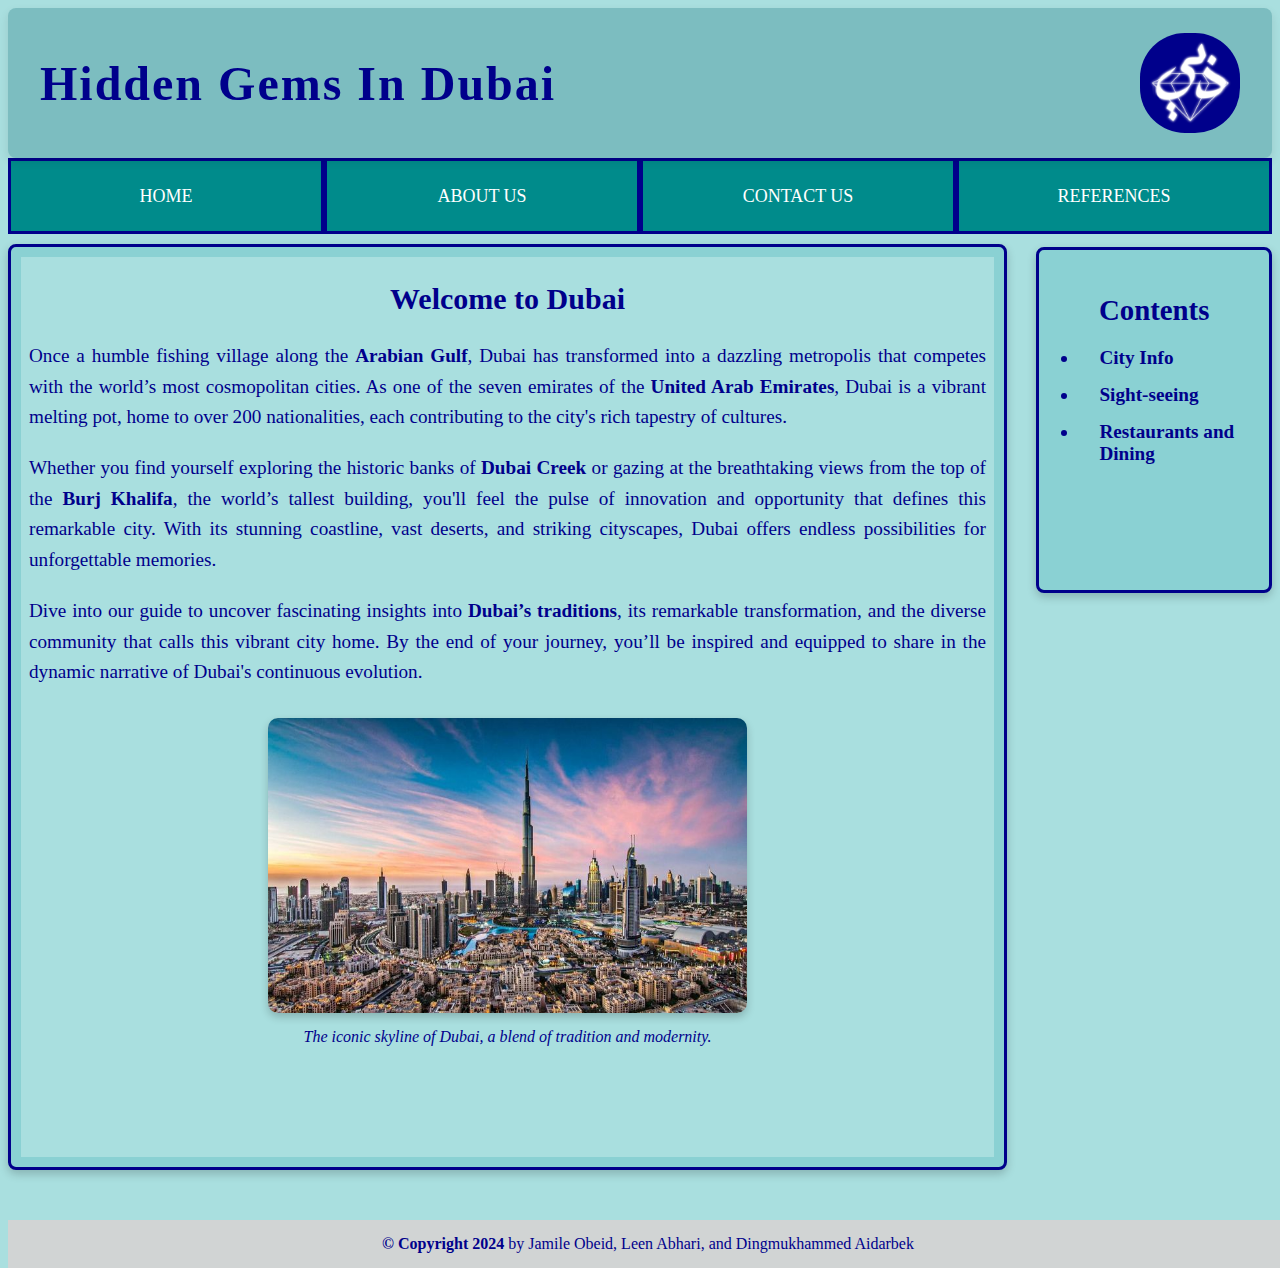
<file: index.html>
<!--
    INDEX PAGE
    JAMILE LEEN DINGMUKHAMMED 
-->
<!DOCTYPE html>
<html lang="en">
    <head>
        <meta charset="UTF-8">
        <title>Hidden Gems in Dubai</title>
        <link rel = "stylesheet" href = "assets/CSS/style.css">
    </head>

    <body>
        <!--sticky header with text and logo-->
        <div class="sticky">
            <div class="header-content">
                <h1>Hidden Gems In Dubai</h1>
                <img src="assets/images/logo.png" alt="Logo" class="logo">
            </div>
        </div>

        <!--container to hold navigation bar-->
        <div class="container">
            <a href="index.html" class="box">HOME</a>
            <a href="aboutus.html" class="box">ABOUT US</a>
            <a href="contactus.html" class="box">CONTACT US</a>
            <a href="references.html" class="box">REFERENCES</a>
        </div>
        
        <!--
        Aside to hold main page content navigation
        Below in the aside, we are making use of 'inline' styling !!-->
        <aside style = "float: right">
            <h2 style="text-align: center; font-size: 1.8rem; color: darkblue; margin-bottom: 20px;">Contents</h2>
            <ul>
                <li style="font-size: 1.2rem; margin-bottom: 15px;">
                    <a href="index.html" style="color: darkblue; font-weight: bold; text-decoration: none;">
                        City Info
                    </a>
                </li>
        
                <li style="font-size: 1.2rem; margin-bottom: 15px;">
                    <a href="sight-seeing.html"style="color: darkblue; font-weight: bold; text-decoration: none;">
                        Sight-seeing
                    </a>
                </li>
            
                <li style="font-size: 1.2rem;">
                    <a href="restaurants.html" style="color: darkblue; font-weight: bold; text-decoration: none;">
                        Restaurants and Dining
                    </a>
                </li>
            </ul>
        </aside>
        
        <!--Frame to hold the city info page-->
        <iframe src = "cityinfo.html" name = "mainframe" class = "main" style = "float:left;height:900px"></iframe>

        <!--Footer using ID-->
        <div style="float: left;">
            <div id="footer"><span>&copy Copyright 2024</span> by Jamile Obeid, Leen Abhari, and Dingmukhammed Aidarbek</div>
        </div>
    </body>
</html>
</file>
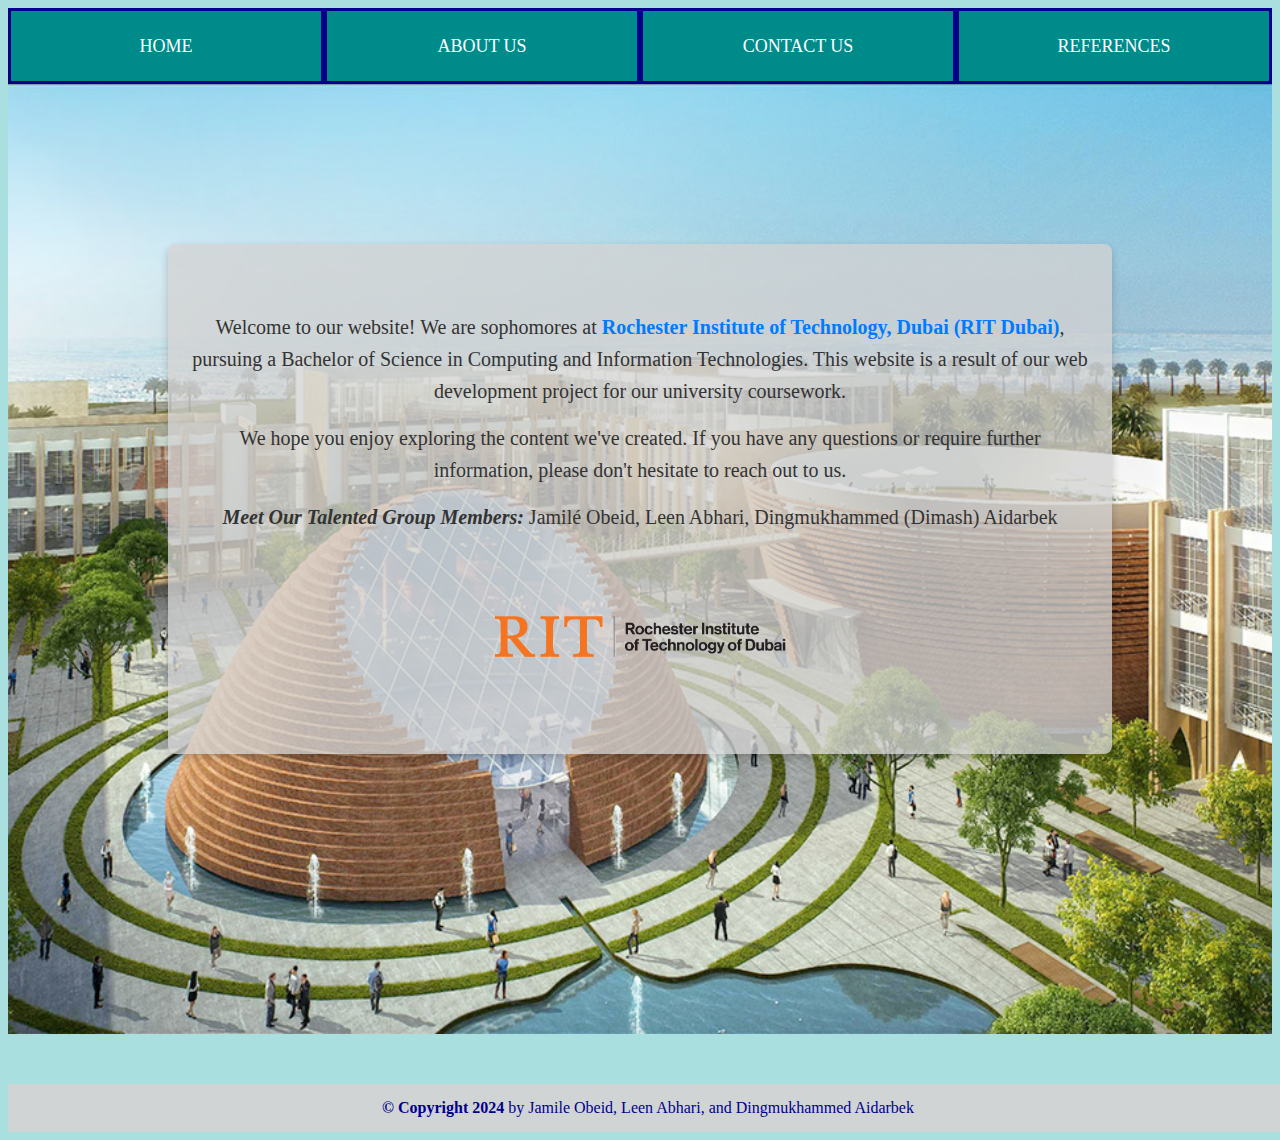
<file: aboutus.html>
<!--
    ABOUT US PAGE
    JAMILE LEEN DINGMUKHAMMED 
-->
<!DOCTYPE html>
<html lang="en">
    <head>
        <meta charset="UTF-8">
        <title>About Us</title>
        <link rel = "stylesheet" href = "assets/CSS/style.css">
    </head>

    <body>
        <div class="container">
            <a href="index.html" class="box">HOME</a>
            <a href="aboutus.html" class="box">ABOUT US</a>
            <a href="contactus.html" class="box">CONTACT US</a>
            <a href="references.html" class="box">REFERENCES</a>
        </div>

        <!--outer-box holding section with about us information-->
        <div class="outer-box">
            <div class="section">
                <p><center><br>Welcome to our website! We are sophomores at <a href="https://www.rit.edu/dubai/">Rochester Institute of Technology, Dubai (RIT Dubai)</a>, 
                    pursuing a Bachelor of Science in Computing and Information Technologies. This website is a result of our web development project for 
                    our university coursework.</center></p>

                <p><center>We hope you enjoy exploring the content we've created. If you have any questions or 
                    require further information, please don't hesitate to reach out to us.</center></p>

                <p><center><em><strong>Meet Our Talented Group Members:</strong></em> Jamilé Obeid, Leen Abhari, Dingmukhammed (Dimash) Aidarbek </center></p>
                
                <br><br>
                
                <center><img src="assets/images/RIT_2018_logo_Dubai_rgb_hor_k.png" width="300px"></img></center>
            </div></div>
        <div id="footer"><span>&copy Copyright 2024</span> by Jamile Obeid, Leen Abhari, and Dingmukhammed Aidarbek</div>
    </body>
</html>
</file>
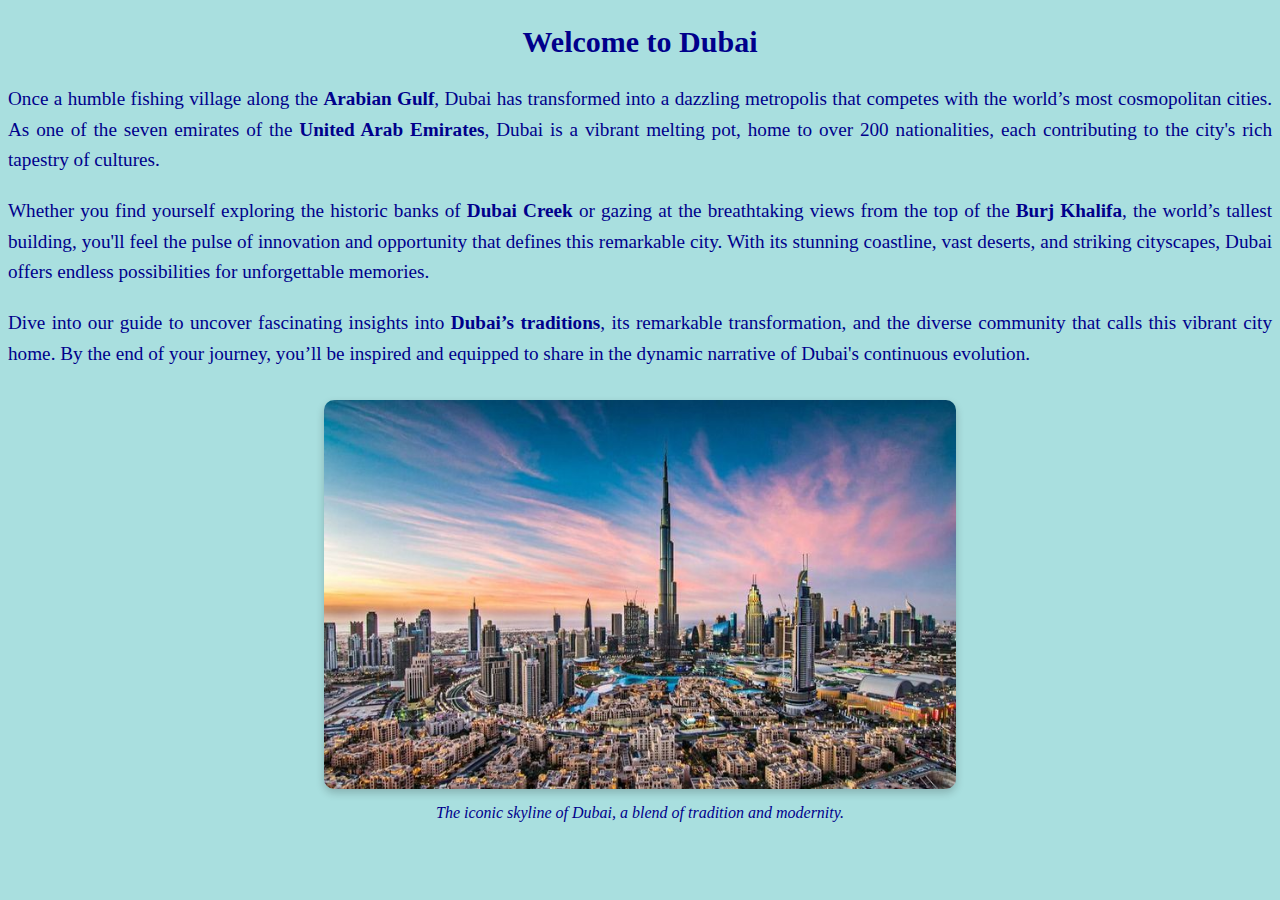
<file: cityinfo.html>
<!--
    WELCOME PAGE
    JAMILE LEEN DINGMUKHAMMED 
-->
<!DOCTYPE html>
<html lang="en">
    <head>
        <meta charset="UTF-8">
        <link rel = "stylesheet" href = "assets/CSS/style.css">
    </head>

    <!--In this file, we will make use of 'inline' styling-->
    <body>
        <h2 style="text-align: center; color: darkblue;">Welcome to Dubai</h2>
        <p style="font-size: 1.2rem; line-height: 1.6; text-align: justify; margin: 20px 0;">
            Once a humble fishing village along the <span>Arabian Gulf</span>, Dubai has transformed into a dazzling metropolis that competes with 
            the world’s most cosmopolitan cities. As one of the seven emirates of the <span>United Arab Emirates</span>, Dubai is a vibrant melting 
            pot, home to over 200 nationalities, each contributing to the city's rich tapestry of cultures.
        </p>
        
        <p style="font-size: 1.2rem; line-height: 1.6; text-align: justify; margin: 20px 0;">
            Whether you find yourself exploring the historic banks of <span>Dubai Creek</span> or gazing at the breathtaking views from the top of 
            the <span class = "bold">Burj Khalifa</span>, the world’s tallest building, you'll feel the pulse of innovation and opportunity that defines this remarkable city. 
            With its stunning coastline, vast deserts, and striking cityscapes, Dubai offers endless possibilities for unforgettable memories.
        </p>

        <p style="font-size: 1.2rem; line-height: 1.6; text-align: justify; margin: 20px 0;">
            Dive into our guide to uncover fascinating insights into <span>Dubai’s traditions</span>, its remarkable transformation, and the diverse 
            community that calls this vibrant city home. By the end of your journey, you’ll be inspired and equipped to share in the dynamic 
            narrative of Dubai's continuous evolution.
        </p>

        <div style="text-align: center; margin-top: 30px;">
            <img src="assets/images/dubaiskyline.jpeg" alt="Dubai Skyline" style="width: 50%; border-radius: 10px; box-shadow: 0 4px 8px rgba(0, 0, 0, 0.2);">
            <p style="font-size: 1rem; color: darkblue; margin-top: 10px; font-style: italic;">The iconic skyline of Dubai, a blend of tradition and modernity.</p>
        </div>
</body>
</html>
</file>
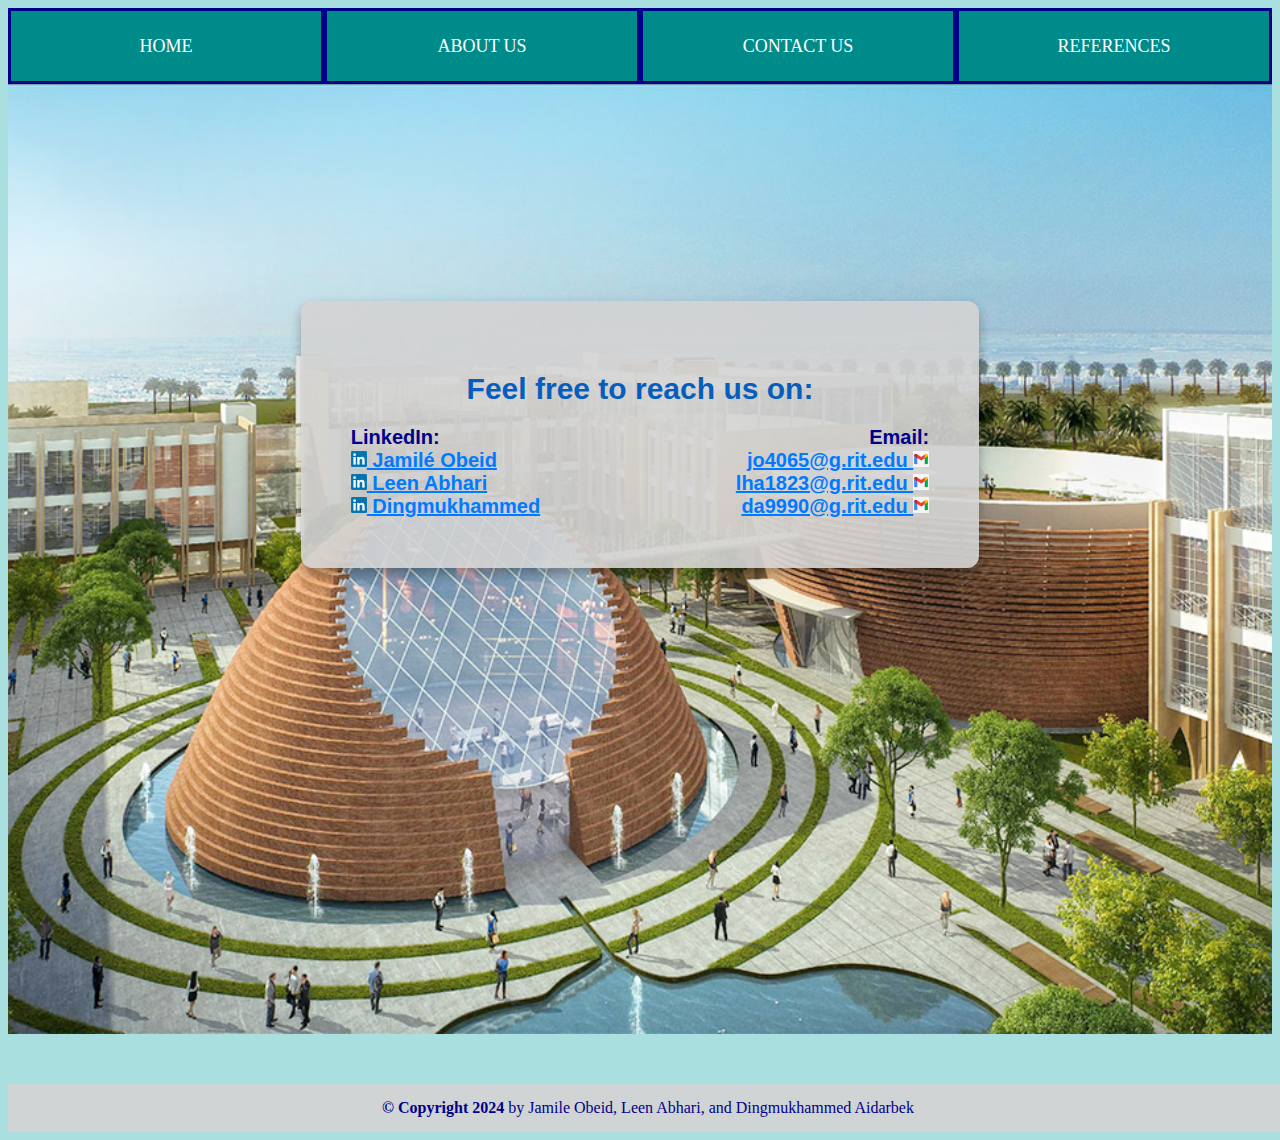
<file: contactus.html>
<!DOCTYPE html>
<html lang="en">
    <head>
        <meta charset="UTF-8">
        <title>Contact Us</title>
        <link rel = "stylesheet" href = "assets/CSS/style.css">
    </head>

    <body>
        <div class="container">
            <a href="index.html" class="box">HOME</a>
            <a href="aboutus.html" class="box">ABOUT US</a>
            <a href="contactus.html" class="box">CONTACT US</a>
            <a href="references.html" class="box">REFERENCES</a>
        </div>

        <!--
        outer box to hold inner box with contact information
        using anchor to link to 3rd party sites
        -->
        <div class="outer-box-contact">
            <div class="inner-box-contact">
                <h1>Feel free to reach us on:</h1>
                <div style="display: flex; justify-content: space-between;">
                    <div style="text-align: left;">
                        <strong>LinkedIn:</strong><br>
                        <a href="https://www.linkedin.com/in/jamil%C3%A9-obeid-31843b285/">
                            <img src="./assets/images/LinkedIn_logo.png" alt="LinkedIn Logo" style="width: 16px; height: 16px;"> Jamilé Obeid
                        </a><br>
                        <a href="https://www.linkedin.com/in/leen-abhari-435986318/">
                            <img src="./assets/images/LinkedIn_logo.png" alt="LinkedIn Logo" style="width: 16px; height: 16px;"> Leen Abhari
                        </a><br>
                        <a href="https://www.linkedin.com/in/dingaidarbek/">
                            <img src="./assets/images/LinkedIn_logo.png" alt="LinkedIn Logo" style="width: 16px; height: 16px;"> Dingmukhammed
                        </a>
                    </div>
                    <div style="text-align: right;">
                        <strong>Email:</strong><br>
                        <a href="mailto: jo4065@g.rit.edu">
                            jo4065@g.rit.edu <img src="./assets/images/gmail.png" alt="Gmail Logo" style="width: 16px; height: 16px;">
                        </a><br>
                        <a href="mailto: lha1823@g.rit.edu">
                            lha1823@g.rit.edu <img src="./assets/images/gmail.png" alt="Gmail Logo" style="width: 16px; height: 16px;">
                        </a><br>
                        <a href="mailto: da9990@g.rit.edu">
                            da9990@g.rit.edu <img src="./assets/images/gmail.png" alt="Gmail Logo" style="width: 16px; height: 16px;">
                        </a>
                    </div>
                    
                </div>
            </div>
        </div>
        
        
        <div id="footer"><span>&copy Copyright 2024</span> by Jamile Obeid, Leen Abhari, and Dingmukhammed Aidarbek</div>
    </body>
</html>
</file>
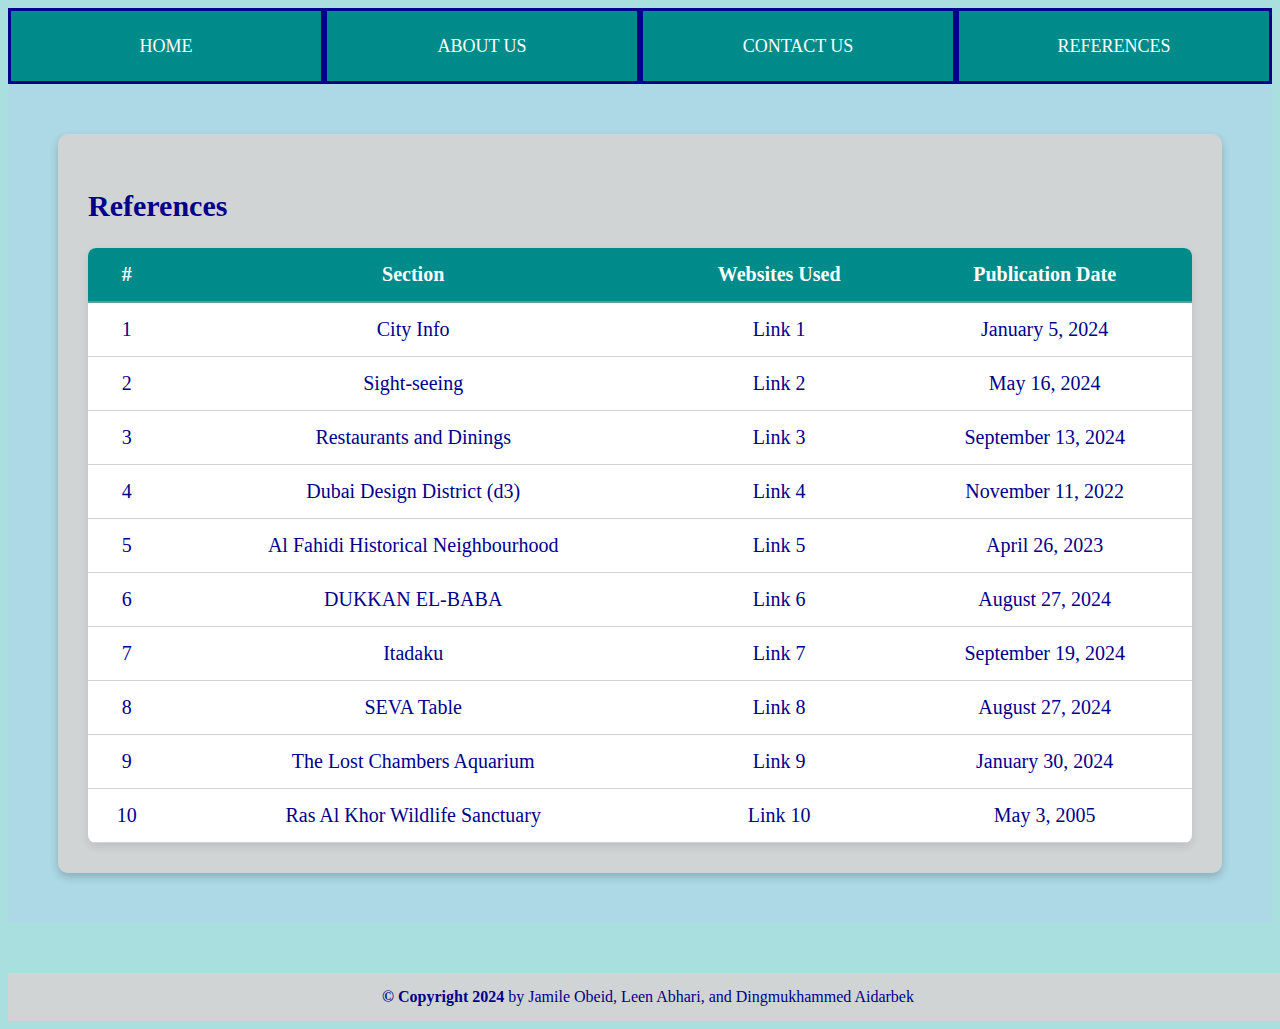
<file: references.html>
<!--
    REFERENCES PAGE
    JAMILE LEEN DINGMUKHAMMED 
-->
<!DOCTYPE html>
<html lang="en">
    <head>
        <meta charset="UTF-8">
        <title>References</title>
        <link rel = "stylesheet" href = "assets/CSS/style.css">
    </head>

    <body>
        <div class="container">
            <a href="index.html" class="box">HOME</a>
            <a href="aboutus.html" class="box">ABOUT US</a>
            <a href="contactus.html" class="box">CONTACT US</a>
            <a href="references.html" class="box">REFERENCES</a>
        </div>

        <!--table to display references-->
        <div class="outer-box2">
            <div class="inner-box2">
                <h2>References</h2>
                <table class="custom-table">
                    <thead>
                        <tr>
                            <th>#</th>
                            <th>Section</th>
                            <th>Websites Used</th>
                            <th>Publication Date</th>
                        </tr>
                    </thead>
                    <tbody>
                        <tr>
                            <td>1</td>
                            <td>City Info</td>
                            <td><a href="https://www.visitdubai.com/en/explore-dubai/about-dubai ">Link 1</a></td>
                            <td>January 5, 2024</td>
                        </tr>
                        <tr>
                            <td>2</td>
                            <td>Sight-seeing</td>
                            <td><a href="https://365adventures.me/hidden-gems-in-uae/">Link 2</a></td>
                            <td>May 16, 2024</td>
                        </tr>
                        <tr>
                            <td>3</td>
                            <td>Restaurants and Dinings</td>
                            <td><a href="https://whatson.ae/2024/09/from-restaurants-to-cafes-here-are-the-12-best-hidden-gems-in-dubai/">Link 3</a></td>
                            <td>September 13, 2024</td>
                        </tr>
                        <tr>
                            <td>4</td>
                            <td>Dubai Design District (d3)</td>
                            <td><a href="https://www.archdaily.com/tag/dubai-design-district">Link 4</a></td>
                            <td>November 11, 2022</td>
                        </tr>
                        <tr>
                            <td>5</td>
                            <td>Al Fahidi Historical Neighbourhood</td>
                            <td><a href="https://planningdubai.ae/al-fahidi-historical-neighbourhood/">Link 5</a></td>
                            <td>April 26, 2023</td>
                        </tr>
                        <tr>
                            <td>6</td>
                            <td>DUKKAN EL-BABA</td>
                            <td><a href="https://dukkanelbaba.me/">Link 6</a></td>
                            <td>August 27, 2024</td>
                        </tr>
                        <tr>
                            <td>7</td>
                            <td>Itadaku</td>
                            <td><a href="https://itadaku.ae/">Link 7</a></td>
                            <td>September 19, 2024</td>
                        </tr>
                        <tr>
                            <td>8</td>
                            <td>SEVA Table</td>
                            <td><a href="https://www.sevaexperience.com/cafe">Link 8</a></td>
                            <td>August 27, 2024</td>
                        </tr>
                        <tr>
                            <td>9</td>
                            <td>The Lost Chambers Aquarium</td>
                            <td><a href="https://www.headout.com/blog/the-lost-chambers-aquarium-dubai/">Link 9</a></td>
                            <td>January 30, 2024</td>
                        </tr>
                        <tr>
                            <td>10</td>
                            <td>Ras Al Khor Wildlife Sanctuary</td>
                            <td><a href="https://wwf.panda.org/es/?20230/Ras-Al-Khor-Wildlife-Sanctuary">Link 10</a></td>
                            <td>May 3, 2005</td>
                        </tr>
                    </tbody>
                </table>
            </div>
            
        </div>    
        <div id="footer"><span>&copy Copyright 2024</span> by Jamile Obeid, Leen Abhari, and Dingmukhammed Aidarbek</div>    
    </body>
</html>
</file>
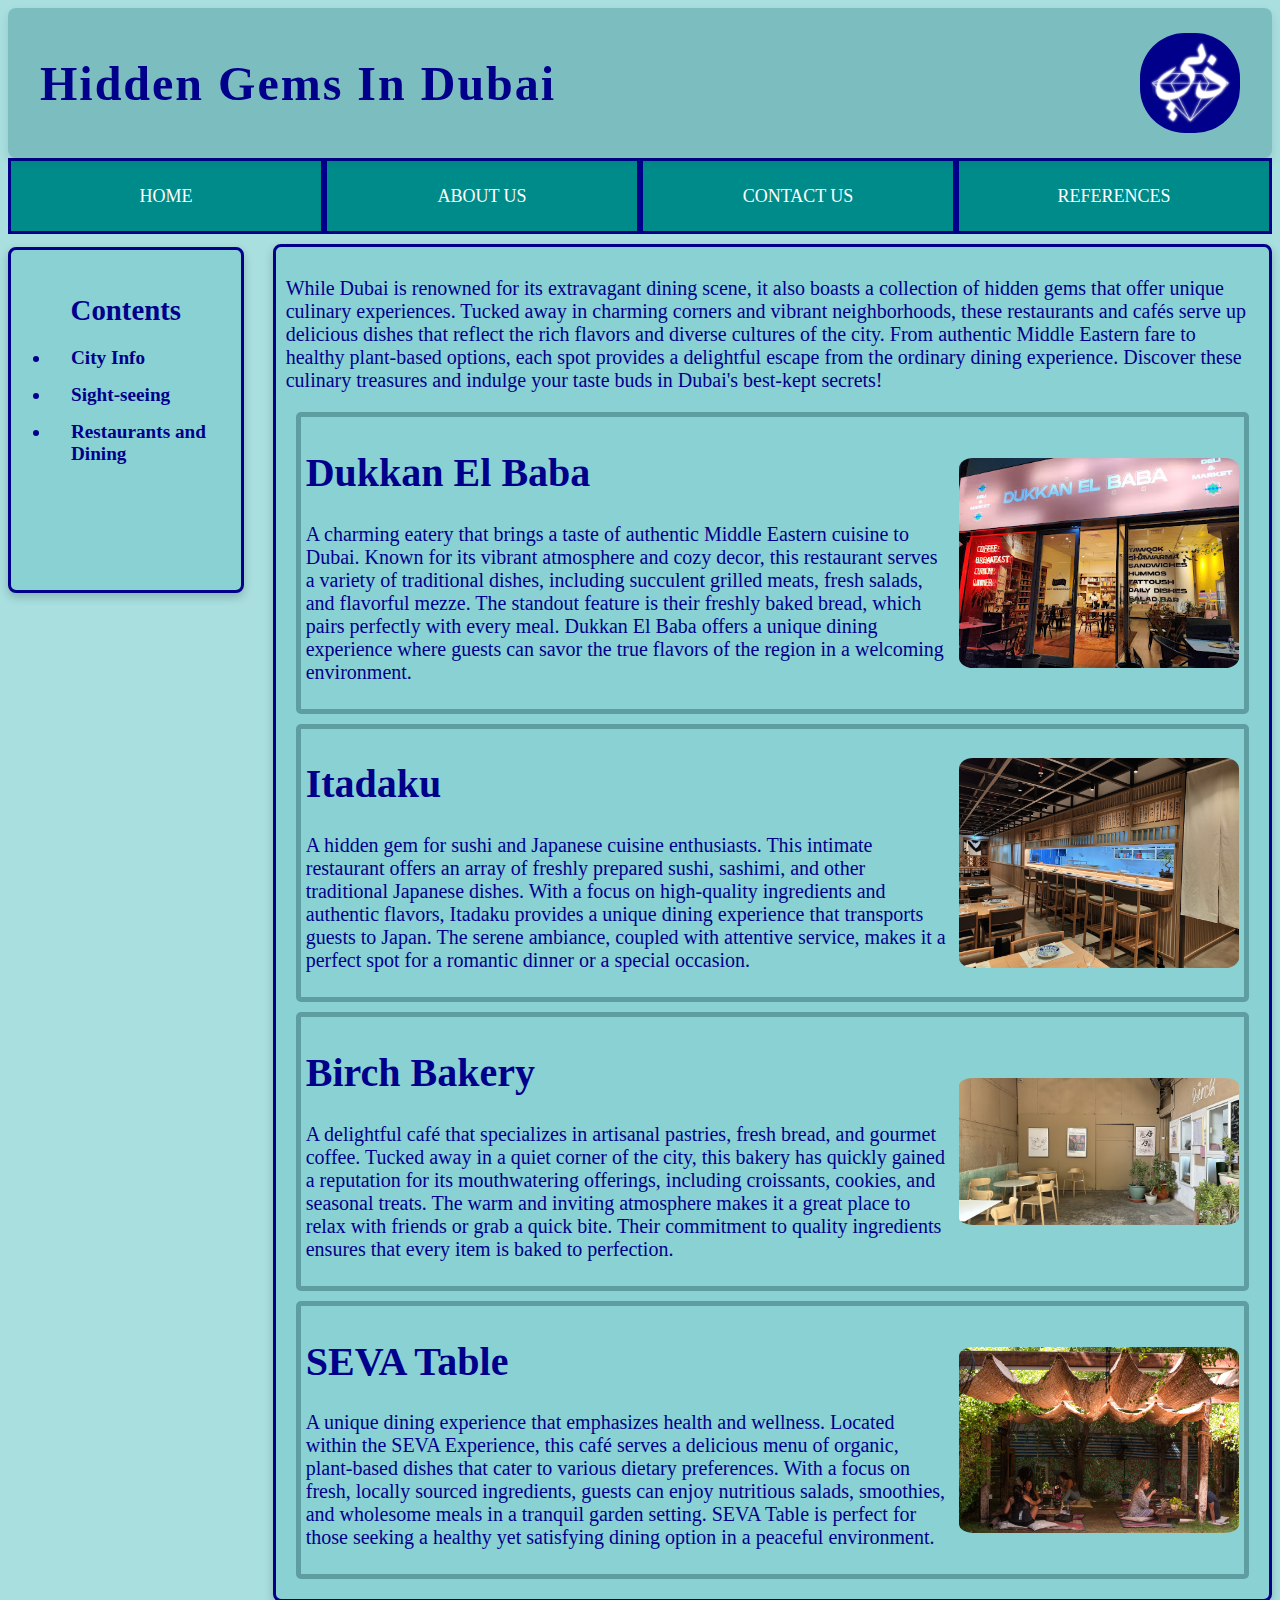
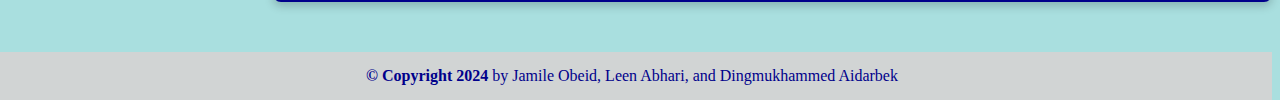
<file: restaurants.html>
<!--
    CONTENT PAGE 2
    JAMILE LEEN DINGMUKHAMMED 
-->
<!DOCTYPE html>
<html lang="en">
    <head>
        <meta charset="UTF-8">
        <title>Restaurants and Dinings</title>
        <link rel = "stylesheet" href = "assets/CSS/style.css">
    </head>

    <body>
        <div class="sticky">
            <div class="header-content">
                <h1>Hidden Gems In Dubai</h1>
                <img src="assets/images/logo.png" alt="Logo" class="logo">
            </div>
        </div>

        <div class="container">
            <a href="index.html" class="box">HOME</a>
            <a href="aboutus.html" class="box">ABOUT US</a>
            <a href="contactus.html" class="box">CONTACT US</a>
            <a href="references.html" class="box">REFERENCES</a>
        </div>

        <!--main div-->
        <div class = "main">
            <p>While Dubai is renowned for its extravagant dining scene, it also boasts a collection of hidden gems that offer unique culinary experiences. Tucked away in charming corners and vibrant neighborhoods, these restaurants and cafés serve up delicious dishes that reflect the rich flavors and diverse cultures of the city. From authentic Middle Eastern fare to healthy plant-based options, each spot provides a delightful escape from the ordinary dining experience. Discover these culinary treasures and indulge your taste buds in Dubai's best-kept secrets!</p>
            <!--all items are in div with the class places-->
            <div class = "places">
                <div class = "place clearfix">
                    <div class = "place_description">
                        <h1>Dukkan El Baba</h1>
                        <p>A charming eatery that brings a taste of authentic Middle Eastern cuisine to Dubai. Known for its vibrant atmosphere and cozy decor, this restaurant serves a variety of traditional dishes, including succulent grilled meats, fresh salads, and flavorful mezze. The standout feature is their freshly baked bread, which pairs perfectly with every meal. Dukkan El Baba offers a unique dining experience where guests can savor the true flavors of the region in a welcoming environment.</p>
                    </div>
                    <img class="img" src = "assets/images/res1.jpg"></img>
                </div>
    
                <div class = "place clearfix">
                    <div class = "place_description">
                        <h1>Itadaku</h1>
                        <p>A hidden gem for sushi and Japanese cuisine enthusiasts. This intimate restaurant offers an array of freshly prepared sushi, sashimi, and other traditional Japanese dishes. With a focus on high-quality ingredients and authentic flavors, Itadaku provides a unique dining experience that transports guests to Japan. The serene ambiance, coupled with attentive service, makes it a perfect spot for a romantic dinner or a special occasion.</p>
                    </div>
                    <img class="img" src = "assets/images/res2.jpg"></img>
                </div>
    
                <div class = "place clearfix">
                    <div class = "place_description">
                        <h1>Birch Bakery</h1>
                        <p>A delightful café that specializes in artisanal pastries, fresh bread, and gourmet coffee. Tucked away in a quiet corner of the city, this bakery has quickly gained a reputation for its mouthwatering offerings, including croissants, cookies, and seasonal treats. The warm and inviting atmosphere makes it a great place to relax with friends or grab a quick bite. Their commitment to quality ingredients ensures that every item is baked to perfection.</p>
                    </div>
                    <img class="img" src = "assets/images/res3.jpg"></img>
                </div>
    
                <div class = "place clearfix">
                    <div class = "place_description">
                        <h1>SEVA Table</h1>
                        <p>A unique dining experience that emphasizes health and wellness. Located within the SEVA Experience, this café serves a delicious menu of organic, plant-based dishes that cater to various dietary preferences. With a focus on fresh, locally sourced ingredients, guests can enjoy nutritious salads, smoothies, and wholesome meals in a tranquil garden setting. SEVA Table is perfect for those seeking a healthy yet satisfying dining option in a peaceful environment.</p>
                    </div>
                    <img class="img" src = "assets/images/res4.jpg"></img>
                </div>
    
            </div>
            </div>
        <!--Below in the aside, we are making use of 'inline' styling !!-->
        <aside>
            <h2 style="text-align: center; font-size: 1.8rem; color: darkblue; margin-bottom: 20px;">Contents</h2>
            <ul>
                <li style="font-size: 1.2rem; margin-bottom: 15px;">
                    <a href="index.html" style="color: darkblue; font-weight: bold; text-decoration: none;">
                        City Info
                    </a>
                </li>
        
                <li style="font-size: 1.2rem; margin-bottom: 15px;">
                    <a href="sight-seeing.html" style="color: darkblue; font-weight: bold; text-decoration: none;">
                        Sight-seeing
                    </a>
                </li>
            
                <li style="font-size: 1.2rem;">
                    <a href="restaurants.html" style="color: darkblue; font-weight: bold; text-decoration: none;">
                        Restaurants and Dining
                    </a>
                </li>
            </ul>
        </aside>

        <div style="float: right;">
            <div id="footer"><span>&copy Copyright 2024</span> by Jamile Obeid, Leen Abhari, and Dingmukhammed Aidarbek</div>
        </div>
        

        
    </body>
</html>
</file>
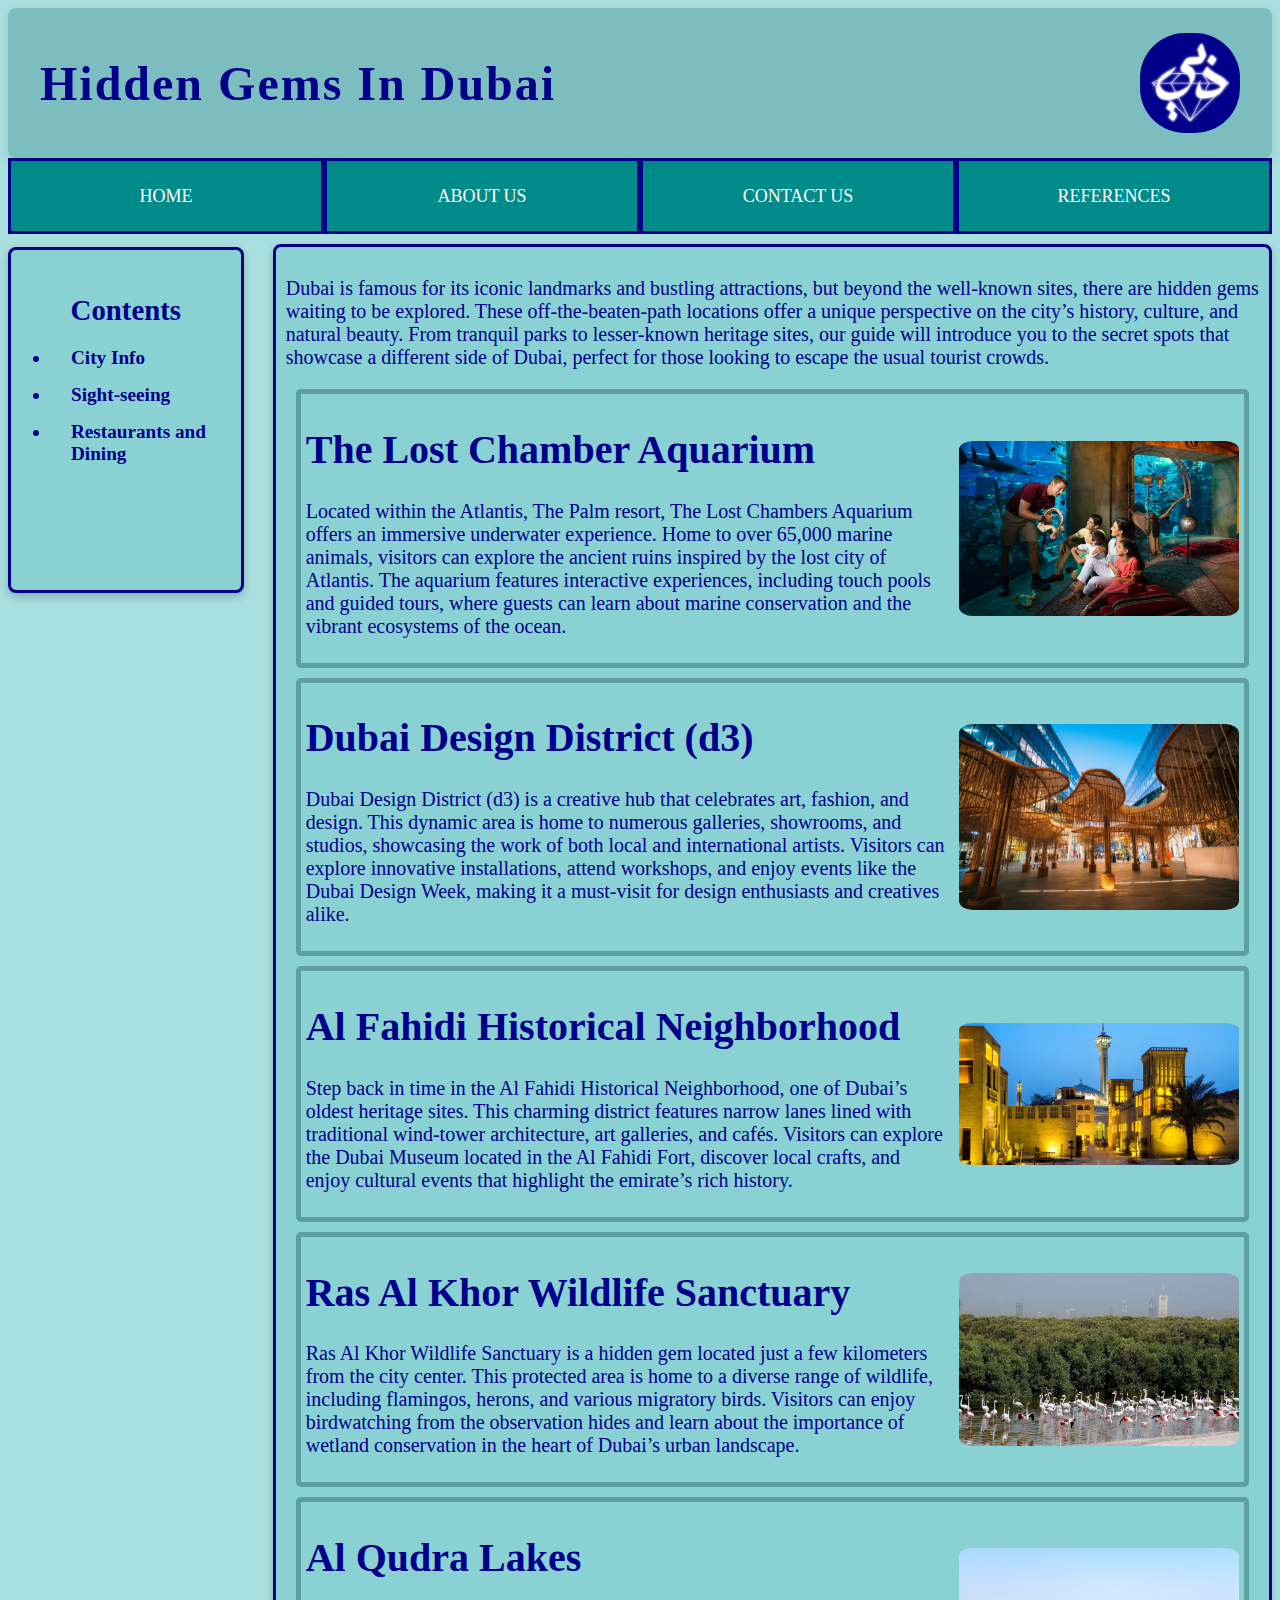
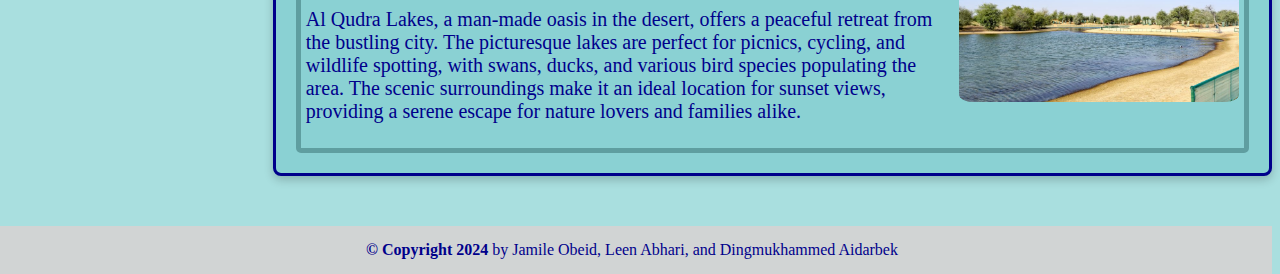
<file: sight-seeing.html>
<!--
    CONTENT PAGE 1
    JAMILE LEEN DINGMUKHAMMED 
-->
<!DOCTYPE html>
<html lang="en">
    <head>
        <meta charset="UTF-8">
        <title>Sight-seeing</title>
        <link rel = "stylesheet" href = "assets/CSS/style.css">
    </head>

    <body>
        <div class="sticky">
            <div class="header-content">
                <h1>Hidden Gems In Dubai</h1>
                <img src="assets/images/logo.png" alt="Logo" class="logo">
            </div>
        </div>

        <div class="container">
            <a href="index.html" class="box">HOME</a>
            <a href="aboutus.html" class="box">ABOUT US</a>
            <a href="contactus.html" class="box">CONTACT US</a>
            <a href="references.html" class="box">REFERENCES</a>
        </div>

        <!--main div-->
        <div class = "main">
            <p>Dubai is famous for its iconic landmarks and bustling attractions, but beyond the well-known sites, there are hidden gems waiting to be explored. These off-the-beaten-path locations offer a unique perspective on the city’s history, culture, and natural beauty. From tranquil parks to lesser-known heritage sites, our guide will introduce you to the secret spots that showcase a different side of Dubai, perfect for those looking to escape the usual tourist crowds.</p>
            <!--all items are in div with the class places-->
            <div class = "places">
                <div class = "place">
                    <div class = "place_description">
                        <h1>The Lost Chamber Aquarium</h1>
                        <p>Located within the Atlantis, The Palm resort, The Lost Chambers Aquarium offers an immersive underwater experience. Home to over 65,000 marine animals, visitors can explore the ancient ruins inspired by the lost city of Atlantis. The aquarium features interactive experiences, including touch pools and guided tours, where guests can learn about marine conservation and the vibrant ecosystems of the ocean.</p>
                    </div>
                    <img class="img" src = "assets/images/tlca.png"></img>
                </div>
                <div class = "place">
                    <div class = "place_description">
                        <h1>Dubai Design District (d3)</h1>
                        <p>Dubai Design District (d3) is a creative hub that celebrates art, fashion, and design. This dynamic area is home to numerous galleries, showrooms, and studios, showcasing the work of both local and international artists. Visitors can explore innovative installations, attend workshops, and enjoy events like the Dubai Design Week, making it a must-visit for design enthusiasts and creatives alike.</p>
                    </div>
                    <img class="img" src = "assets/images/d3.png"></img>
                </div>
                <div class = "place">
                    <div class = "place_description">
                        <h1>Al Fahidi Historical Neighborhood</h1>
                        <p>Step back in time in the Al Fahidi Historical Neighborhood, one of Dubai’s oldest heritage sites. This charming district features narrow lanes lined with traditional wind-tower architecture, art galleries, and cafés. Visitors can explore the Dubai Museum located in the Al Fahidi Fort, discover local crafts, and enjoy cultural events that highlight the emirate’s rich history.</p>
                    </div>
                    <img class="img" src = "assets/images/alfahidi.png"></img>
                </div>
                <div class = "place">
                    <div class = "place_description">
                        <h1>Ras Al Khor Wildlife Sanctuary</h1>
                        <p>Ras Al Khor Wildlife Sanctuary is a hidden gem located just a few kilometers from the city center. This protected area is home to a diverse range of wildlife, including flamingos, herons, and various migratory birds. Visitors can enjoy birdwatching from the observation hides and learn about the importance of wetland conservation in the heart of Dubai’s urban landscape.</p>
                    </div>
                    <img class="img" src = "assets/images/rasalkhor.png"></img>
                </div>
                <div class = "place">
                    <div class = "place_description">
                        <h1>Al Qudra Lakes</h1>
                        <p>Al Qudra Lakes, a man-made oasis in the desert, offers a peaceful retreat from the bustling city. The picturesque lakes are perfect for picnics, cycling, and wildlife spotting, with swans, ducks, and various bird species populating the area. The scenic surroundings make it an ideal location for sunset views, providing a serene escape for nature lovers and families alike.</p>
                    </div>
                    <img class="img" src = "assets/images/alqudra.png"></img>
                </div>
            </div>
            </div>

        <!--Below in the aside, we are making use of 'inline' styling !!-->
        <aside>
            <h2 style="text-align: center; font-size: 1.8rem; color: darkblue; margin-bottom: 20px;">Contents</h2>
            <ul>
                <li style="font-size: 1.2rem; margin-bottom: 15px;">
                    <a href="index.html" style="color: darkblue; font-weight: bold; text-decoration: none;">
                        City Info
                    </a>
                </li>
        
                <li style="font-size: 1.2rem; margin-bottom: 15px;">
                    <a href="sight-seeing.html" style="color: darkblue; font-weight: bold; text-decoration: none;">
                        Sight-seeing
                    </a>
                </li>
            
                <li style="font-size: 1.2rem;">
                    <a href="restaurants.html" style="color: darkblue; font-weight: bold; text-decoration: none;">
                        Restaurants and Dining
                    </a>
                </li>
            </ul>
        </aside>
        <div style="float: right;">
            <div id="footer"><span>&copy Copyright 2024</span> by Jamile Obeid, Leen Abhari, and Dingmukhammed Aidarbek</div>
        </div>
        

    </body>
</html>
</file>
<file: assets/CSS/style.css>
/*
    CSS SHEET FOR ISTE 140 PROJECT 1
    JAMILE LEEN DINGMUKHAMMED 

*/
body{
    background-color:rgb(169, 223, 223);
    font-family: 'Times New Roman', Times, serif;
    color: darkblue;
}

.sticky {
    position: sticky;
    top: 0;
    /*coloring the text and the background*/
    background-color: rgb(124, 189, 192);
    color: darkblue;
    height: 150px;
    display: flex;
    align-items: center;
    justify-content: center;
    padding: 0 20px;
    /*box-shadow will make the edges of the header round*/
    box-shadow: 0 4px 10px rgba(0, 0, 0, 0.1);
    /*z-index will help keeping the header above the body*/
    z-index: 1000;
    border-radius: 8px;
}

/*the below class will style the header in our main page*/
.header-content {
    display: flex;
    /*centering the content horizontally and vertically*/
    justify-content: center;
    align-items: center;
    width: 100%; /*ensuring we take the full width of the viewport*/
    max-width: 1200px;
    padding: 10px;
}

/*the below class will style the header text in our main page*/
.header-content h1 {
    font-size: 3rem;
    color: darkblue;
    margin: 0;
    letter-spacing: 2px; /*adding a space between each letter for readability*/
    font-weight: 700;
}

/*the below class will style the logo in our main page*/
.header-content .logo {
    height: 100px;
    margin-left: auto;
    border-radius: 45%;
}

.header-content .logo:hover {
    opacity: 1; /* Slight hover effect for interactivity */
}

/*The following classes are used to style the navigation bar*/
.container {
    position: sticky;
    display: flex;
    /* removing any paddings and margins */
    margin: 0%;
    padding: 0;
    top: 0;
    width: 100%; /* ensuring it takes the full width */
    z-index: 999; /* ensuring it stays above other content */
}

.box {
    flex: 1; /* allows the boxes to fill any empty space */
    display: flex;
    justify-content: center;
    align-items: center;
    height: 70px;
    background-color: darkcyan;
    border: solid darkblue;
    color: white;
    text-align: center;
    text-decoration: none;
    font-size: 18px;
}

/* this wil ensure that the link stays white even when clicked/visited */
.box:visited {
    color: white;
}

.box:hover {
    background-color: cadetblue;
}

/* ensuring consistency across all states: active and focused */
.box:focus, .box:active {
    color: white;
}


/*The following 'aside' class will style the contents
that we will be setting on the side of the webpage*/
aside {
    color:darkblue;
    border: 3px solid darkblue;
    margin: 0px;
    margin-top: 1%;
    float: left; /*The float will set the aside to the left side of the screen*/
    width: 15%;
    height: 300px; /* Set height to 600px */
    padding: 20px; 
    background-color: #8AD1D3; 
    border-radius: 8px; 
    box-shadow: 0 4px 10px rgba(0, 0, 0, 0.2);
    flex: 1;
}

aside a, a:visited{
    text-decoration: none;
    color:darkblue;
}

aside a:hover,a:active{
    color:rgb(41, 41, 255);
}

/*The following 'aside ul' class will style the lists
that we will be setting on the side of the webpage*/
aside ul {
    list-style-type: disc; /* Add bullet points */
    padding: 0; /* Reset padding */
    margin: 0; /* Reset margin */
}

/*The following 'aside ul li' class will style the lists
that we will be setting on the side of the webpage*/
aside ul li{
    margin-left: 20px;
    padding-left: 20px; /*indenting the lists*/
}

/*The following 'aside h2' class will style the header
that we will be setting on the side of the webpage*/
aside h2{
    font-size: 1.5rem;
    margin-bottom: 15px;
}

/*The following 'main' class will style the main contents*/
.main {
    margin-top: 10px;
    width: 77%;
    float: right; /*The float will set the aside to the right side of the screen*/
    height: auto; /* Set height to 1250px */
    border: 3px solid darkblue;
    padding: 10px; 
    background-color: #8AD1D3; 
    border-radius: 8px; 
    box-shadow: 0 4px 10px rgba(0, 0, 0, 0.2);
}

.main .sight-seeing{
    position: relative;
    height:auto;
    background-color: cadetblue;
    border-radius: 20px;
    margin: 10px;
    padding: 10px;
}

.outer-box {
    background-color:rgb(62, 186, 186) ;
    background-image: url('../images/ritcampus.jpg'); 
    /*adding the RIT image as a background in the outer box*/
    background-size: cover;
    background-position: center; 
    padding: 150px; /* Padding inside outer box */
    height: 650px ;
}

/*The following 'section' class will style the text
in 'ABOUT US' navigator*/
.section {
    background-color: rgba(211, 211, 211, 0.766);
    padding: 20px;
    margin: 10px;
    height: 470px;
    /*customizing the inner box:*/
    border-radius: 8px;
    box-shadow: 0 4px 8px rgba(0, 0, 0, 0.2);
    font-family:'Times New Roman', Times, serif; /* adjusting the font */
    color: #333;
    line-height: 1.6;
}

/*The following 'section' class will style the paragraph
in 'ABOUT US' navigator*/
.section p {
    font-size: 18px; /* font size for paragraph text */
    font-weight: 400; /* Regular weight for easy reading */
    margin: 0 0 15px; /* adding margin between paragraphs */
    color:black;
}

/*The following 'section' class will style the link we used
in 'ABOUT US' navigator*/
.section a {
    color: #007BFF;
    /*the below command will remove the underline from the link*/
    text-decoration: none;
    font-weight: 600; /*making the link bolder*/
}

.section a:hover {
    text-decoration: underline;
}

/*The following 'place' class will style the content pages*/
.place{
    align-items: center;
    border: 5px solid cadetblue;
    border-radius: 5px;
    padding: 5px;
    margin: 10px;
    display: flex;
    box-sizing: border-box;
    height: auto;
    color: darkblue;
}

body{
    color: darkblue;
    font-size: 20px;
}

/*used in content pages*/
.place_description{
    width: 70%;
}
 /*ensures floating items are contained properly*/
.clearfix::after {
    content: "";
    display: table;
    clear: both;
}

/*used in content pages to style images and ensure position*/
.place .img{
    width:30%;
    margin-left: 10px;
    max-width: 100%;
    height: auto;
    border-radius: 5%;
}

/*The following codes are to customize the inner and outer boxs in references page*/
/* Styling the outer-box and inner-box*/
.outer-box2 {
    background-color:lightblue;
    padding: 50px;
    background-position: center;
    background-size: cover;
}

.inner-box2 {
    background-color: rgba(211, 211, 211, 0.938);
    padding: 30px;
    border-radius: 10px;
    box-shadow: 0 4px 8px rgba(0, 0, 0, 0.2);
}

.custom-table {
    width: 100%;
    border-collapse: collapse;
    margin-top: 20px;
    background-color: white;
    box-shadow: 0 4px 8px rgba(0, 0, 0, 0.1);
    border-radius: 8px;
    overflow: hidden; /* To apply rounded corners */
}

/* Table headers */
.custom-table th {
    background-color: darkcyan;
    color: white;
    font-weight: bold;
    padding: 15px;
    text-align: center;
    border-bottom: 2px solid cadetblue;
}

/* Table cells */
.custom-table td {
    padding: 15px;
    text-align: center;
    color: darkblue;
    border-bottom: 1px solid lightgray;
}

/* Table rows hover effect */
.custom-table tbody tr:hover {
    background-color: rgba(0, 191, 255, 0.1);
}

/* Link styling */
.custom-table a {
    color: darkblue;
    text-decoration: none;
}

.custom-table a:hover {
    text-decoration: underline;
}

/*The following codes are to customize the table in the references page*/
.table {
    display: table;
    width: 100%;
    border-collapse: collapse; /* removing spacing between cells */
}
.table-row {
    display: table-row;
    background-color: cadetblue;
}
.table-cell {
    display: table-cell; 
    border: 1px solid black;
    padding: 20px;
    text-align: center; /* centering the text */
}
.header {
    background-color:bisque;
}

/*outer box for contact us page*/
.outer-box-contact{
    background-color:rgb(62, 186, 186) ;
    background-image: url('../images/ritcampus.jpg'); 
    /*adding the RIT image as a background in the outer box*/
    background-size: cover;
    background-position: center; 
    padding: 150px; /* Padding inside outer box */
    height: 650px ;
}

/*inner box*/
.inner-box-contact {
    background-color:rgba(211, 211, 211, 0.904);
    padding: 50px;
    margin: auto;
    margin-top: 7%;
    max-width: 60%;
    border-radius: 12px;
    box-shadow: 0 6px 12px rgba(0, 0, 0, 0.3);
    font-family: 'Arial', sans-serif;
    text-align: center;
}

/* Styling for LinkedIn and Email */
.inner-box-contact h1 {
    font-size: 30px;
    margin-bottom: 20px;
    color:#055ebe;
}

.inner-box-contact p {
    font-size: 18px;
    line-height: 2.3;
}

.inner-box-contact a {
    color: #007bff;
    font-weight: bold;
}

.inner-box-contact a:hover {
    color: #0056b3;
    text-decoration: underline;
}

/* Style for footer of the page */
#footer {
    text-align: center;
    padding: 15px 0;
    background-color: rgba(211, 211, 211, 0.938);
    color: darkblue;
    font-size: 1rem;
    margin-top: 50px;
    width: 100vw;
    bottom: 0;
}

/* Makes text bold */
span{
    font-weight: bold;
}
</file>
